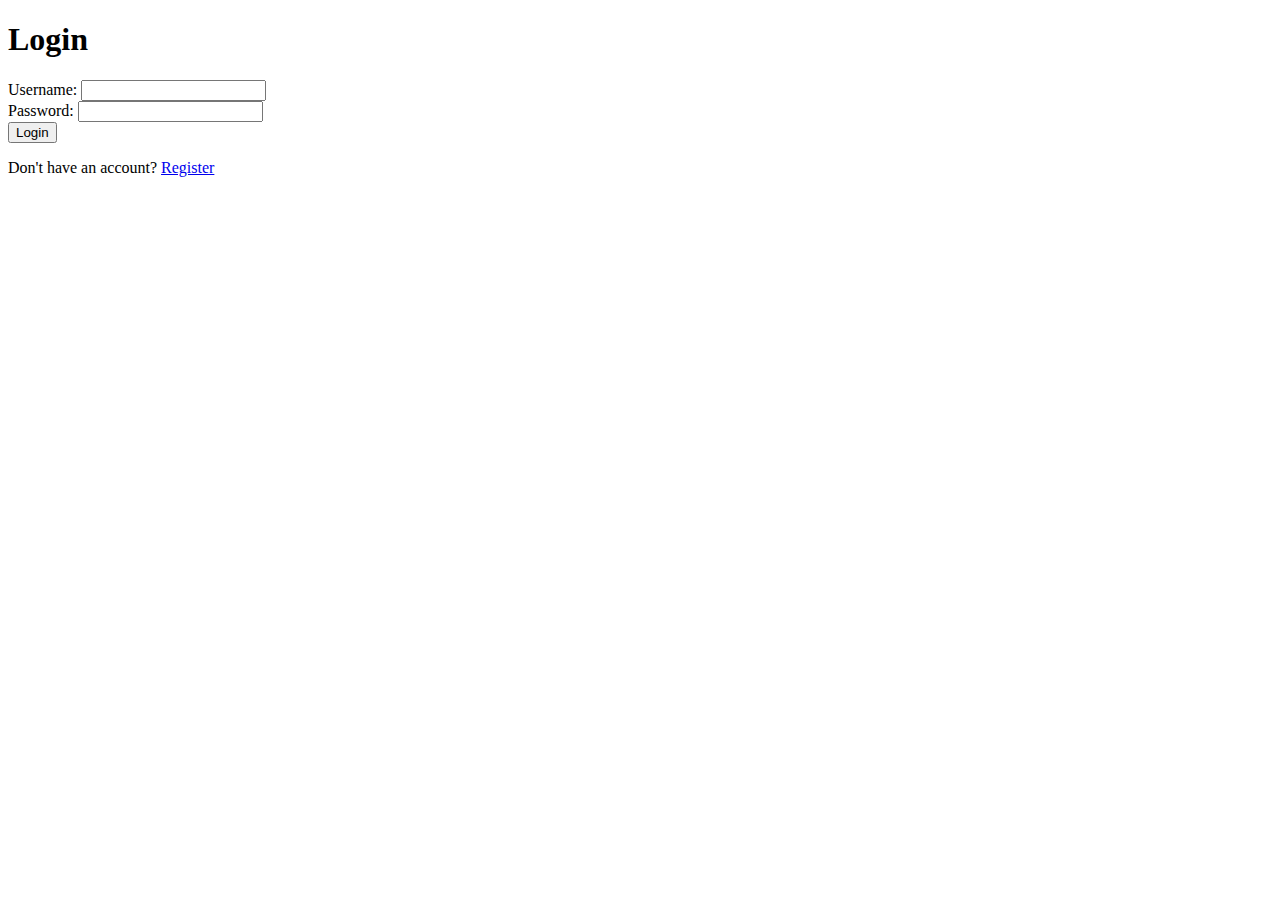
<file: templates/login.html>
<!DOCTYPE html>
<html lang="en">

<head>
    <meta charset="UTF-8">
    <title>Login</title>
</head>

<body>
    <h1>Login</h1>
    <form method="POST">
        <label>Username:</label>
        <input type="text" name="username" required><br>
        <label>Password:</label>
        <input type="password" name="password" required><br>
        <button type="submit">Login</button>
    </form>
    <p>Don't have an account? <a href="{{ url_for('register') }}">Register</a></p>
</body>

</html>
</file>
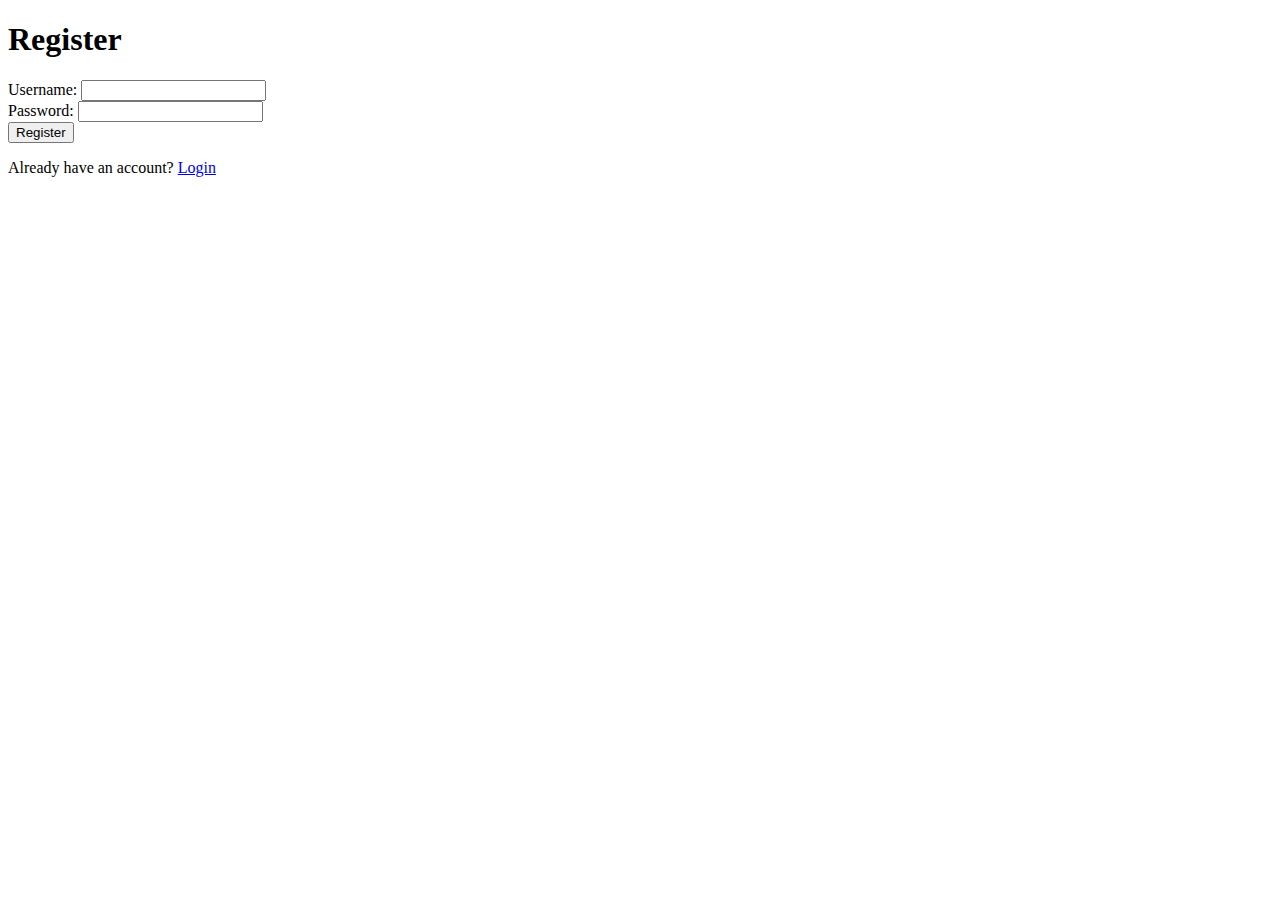
<file: templates/register.html>
<!DOCTYPE html>
<html lang="en">

<head>
    <meta charset="UTF-8">
    <title>Register</title>
</head>

<body>
    <h1>Register</h1>
    <form method="POST">
        <label>Username:</label>
        <input type="text" name="username" required><br>
        <label>Password:</label>
        <input type="password" name="password" required><br>
        <button type="submit">Register</button>
    </form>
    <p>Already have an account? <a href="{{ url_for('login') }}">Login</a></p>
</body>

</html>
</file>
